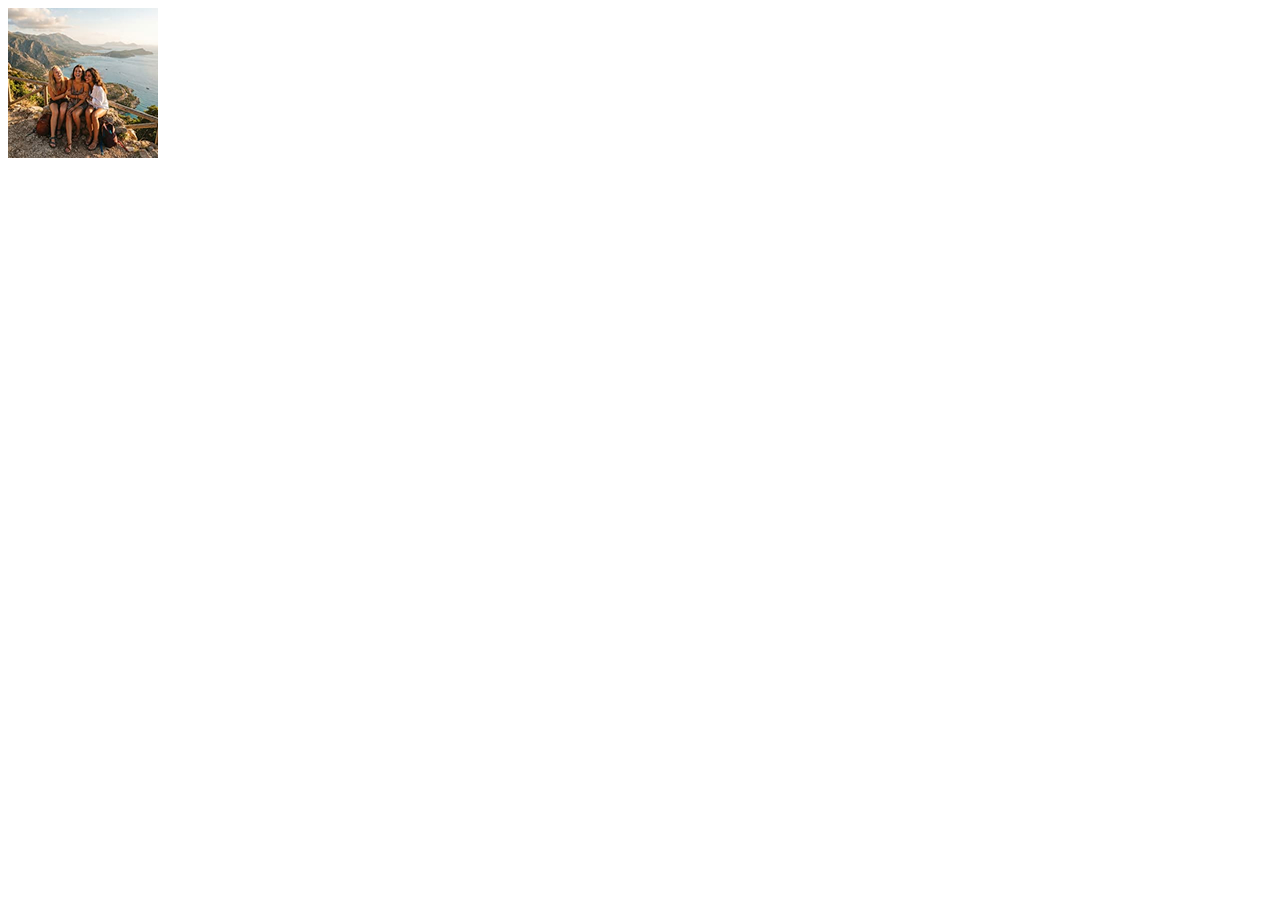
<file: new.html>
<!DOCTYPE html>
<html lang="en">
<head>
    <meta charset="UTF-8">
    <meta name="viewport" content="width=device-width, initial-scale=1.0">
    <title>Document</title>
</head>
<body>
    <img src="images/1.jpg" alt="" style="max-width: 200px;">
</body>
</html>
</file>
